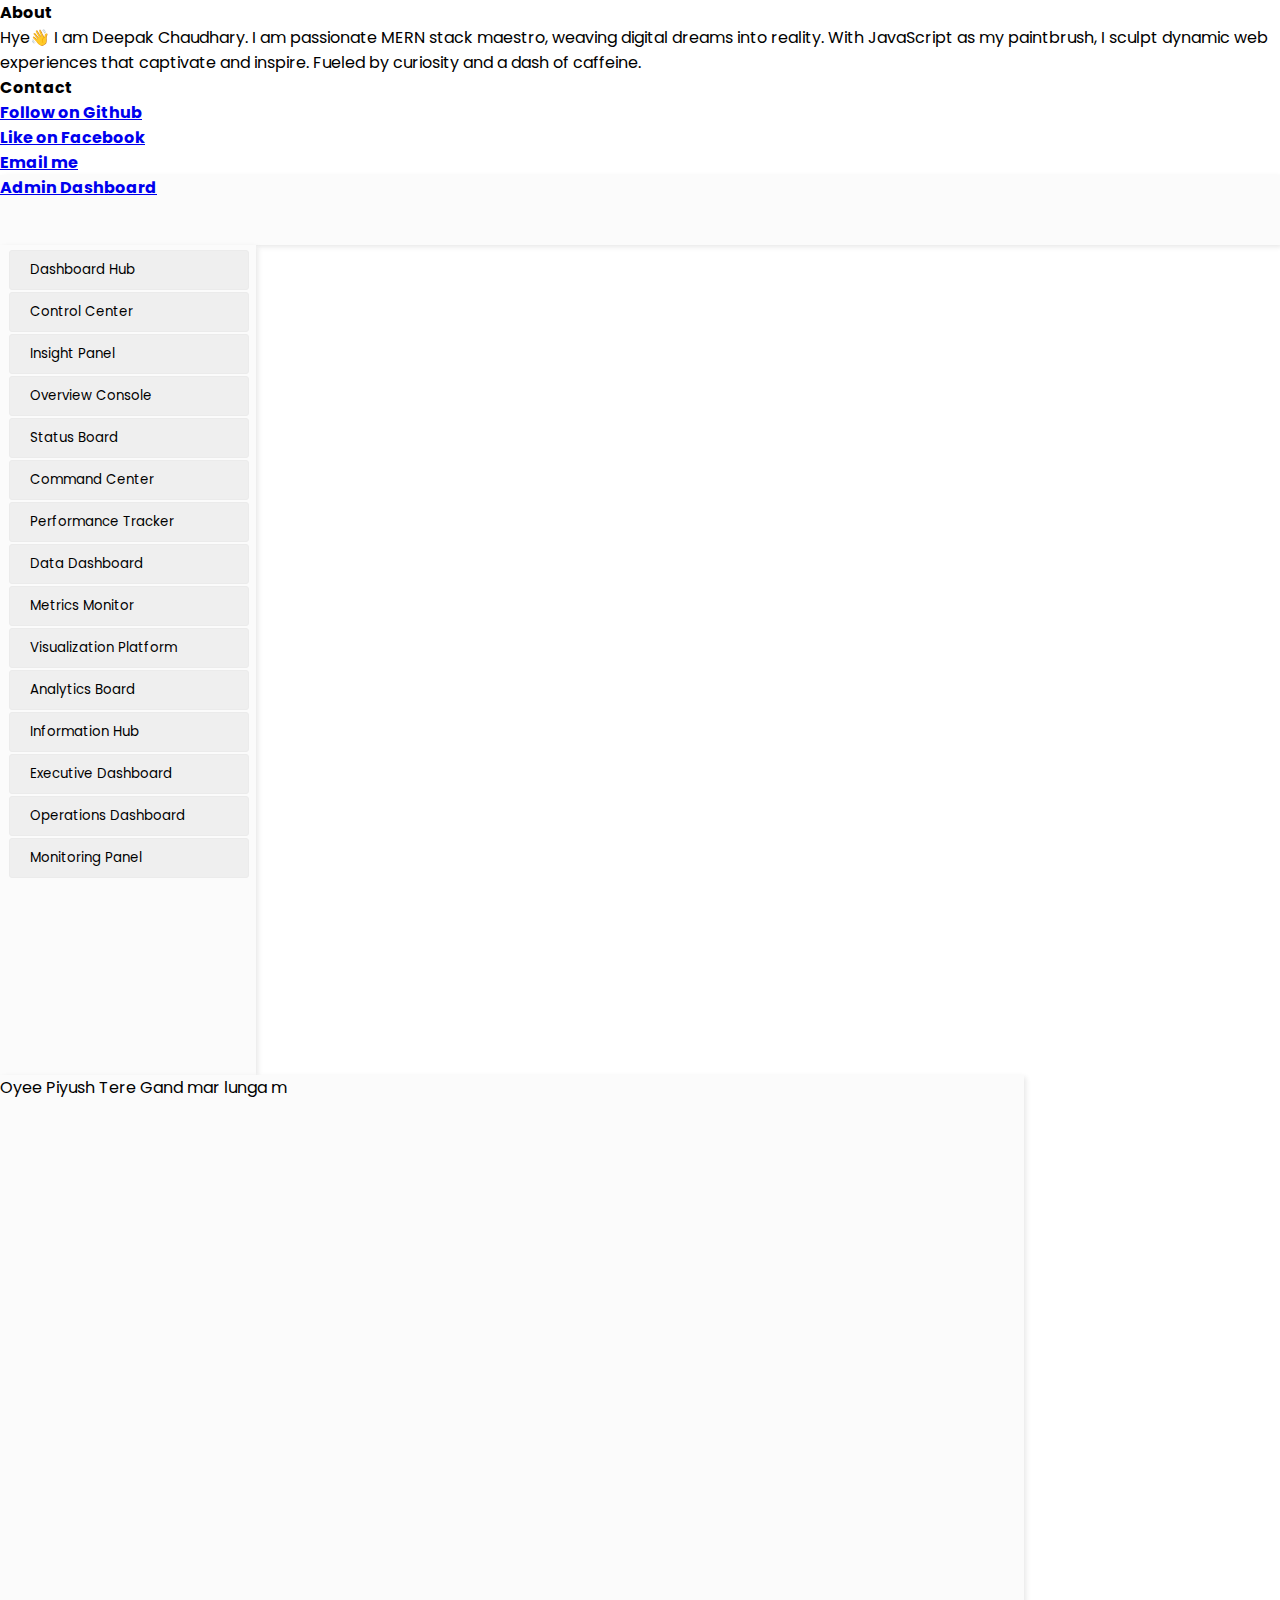
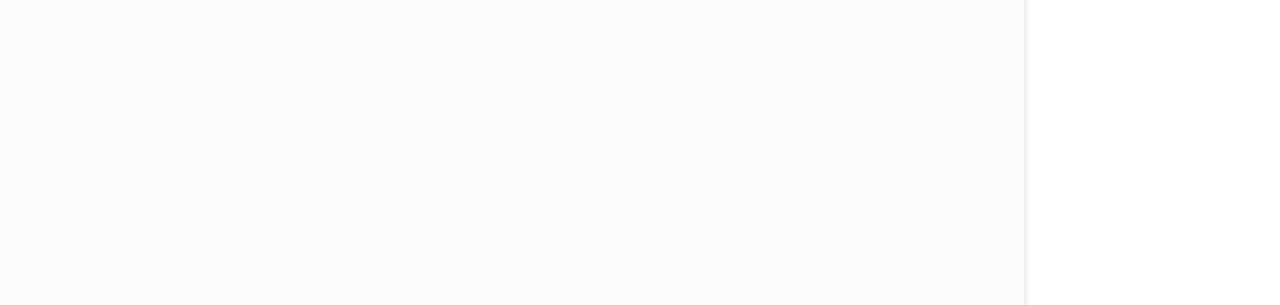
<file: index.html>
<!doctype html>
<html lang="en">

<head>
    <meta charset="utf-8">
    <meta name="viewport" content="width=device-width, initial-scale=1">
    <meta name="description" content="">
    <meta name="author" content="Mark Otto, Jacob Thornton, and Bootstrap contributors">
    <meta name="generator" content="Hugo 0.72.0">
    <title>Learn From |- Deepak Chaudhary</title>
    <link rel="stylesheet" href="./assets/css/main.css">
    <link rel="canonical" href="https://v5.getbootstrap.com/docs/5.0/examples/album/">

    <link rel="stylesheet" href="https://cdnjs.cloudflare.com/ajax/libs/font-awesome/6.5.1/css/all.min.css"
        integrity="sha512-DTOQO9RWCH3ppGqcWaEA1BIZOC6xxalwEsw9c2QQeAIftl+Vegovlnee1c9QX4TctnWMn13TZye+giMm8e2LwA=="
        crossorigin="anonymous" referrerpolicy="no-referrer" />


    <link rel="preconnect" href="https://fonts.googleapis.com">
    <link rel="preconnect" href="https://fonts.gstatic.com" crossorigin>
    <link
        href="https://fonts.googleapis.com/css2?family=Poppins:ital,wght@0,100;0,200;0,300;0,400;0,500;0,600;0,700;0,800;0,900;1,100;1,200;1,300;1,400;1,500;1,600;1,700;1,800;1,900&display=swap"
        rel="stylesheet">

    <!-- Bootstrap core CSS -->
    <link rel="stylesheet" href="https://stackpath.bootstrapcdn.com/bootstrap/5.0.0-alpha1/css/bootstrap.min.css"
        integrity="sha384-r4NyP46KrjDleawBgD5tp8Y7UzmLA05oM1iAEQ17CSuDqnUK2+k9luXQOfXJCJ4I" crossorigin="anonymous">
    <script src="https://stackpath.bootstrapcdn.com/bootstrap/5.0.0-alpha1/js/bootstrap.min.js"
        integrity="sha384-oesi62hOLfzrys4LxRF63OJCXdXDipiYWBnvTl9Y9/TRlw5xlKIEHpNyvvDShgf/"
        crossorigin="anonymous"></script>
    <script src="https://cdn.jsdelivr.net/npm/popper.js@1.16.0/dist/umd/popper.min.js"
        integrity="sha384-Q6E9RHvbIyZFJoft+2mJbHaEWldlvI9IOYy5n3zV9zzTtmI3UksdQRVvoxMfooAo"
        crossorigin="anonymous"></script>

    <style>
        .bd-placeholder-img {
            font-size: 1.125rem;
            text-anchor: middle;
            -webkit-user-select: none;
            -moz-user-select: none;
            -ms-user-select: none;
            user-select: none;
        }

        * {
            font-family: "Poppins", sans-serif;
            margin: 0;
            padding: 0;
        }

        @media (min-width: 768px) {
            .bd-placeholder-img-lg {
                font-size: 3.5rem;
            }
        }
    </style>
</head>

<body>
    <header>
        <div class="collapse" id="navbarHeader">
            <div class="container">
                <div class="row">
                    <div class="col-sm-8 col-md-7 py-4">
                        <h4 class="">About</h4>
                        <p class="text-muted">Hye👋 I am Deepak Chaudhary. I am passionate MERN stack maestro, weaving
                            digital dreams into reality. With JavaScript as my paintbrush, I sculpt dynamic web
                            experiences that captivate and inspire. Fueled by curiosity and a dash of caffeine.</p>
                    </div>
                    <div class="col-sm-4 offset-md-1 py-4">
                        <h4 class="">Contact</h4>
                        <ul class="list-unstyled">
                            <li><a href="https://github.com/codewithdeepak-in" class=""><strong>Follow on
                                        Github</strong></a></li>
                            <li><a href="https://facebook.com/codewithdeepak.in" class=""><strong>Like on
                                        Facebook</strong></a></li>
                            <li><a href="info@codewithdeepak.in" class=""><strong>
                                        Email me
                                    </strong></a></li>
                        </ul>
                    </div>
                </div>
            </div>
        </div>
        <div class="navbar">
            <div class="container-fluid">
                <a href="https://codewithdeepak.in/learn" class="navbar-brand d-flex align-items-center">
                    <strong>Admin Dashboard</strong>
                </a>
                <div class="navbar-toggler" data-toggle="collapse" data-target="#navbarHeader"
                    aria-controls="navbarHeader" aria-expanded="false" aria-label="Toggle navigation">
                    <i class="fa-solid fa-bars"></i>
                </div>
            </div>
        </div>
    </header>
    <main class="d-flex">
        <section class="navigation-panel">
            <ul>
                <ul>
                    <li><button href="#" class="nav-content" data-value="1">Dashboard Hub</button></li>
                    <li><button href="#" class="nav-content" data-value="2">Control Center</button></li>
                    <li><button href="#" class="nav-content" data-value="3">Insight Panel</button></li>
                    <li><button href="#" class="nav-content" data-value="4">Overview Console</button></li>
                    <li><button href="#" class="nav-content" data-value="5">Status Board</button></li>
                    <li><button href="#" class="nav-content" data-value="6">Command Center</button></li>
                    <li><button href="#" class="nav-content" data-value="7">Performance Tracker</button></li>
                    <li><button href="#" class="nav-content" data-value="8">Data Dashboard</button></li>
                    <li><button href="#" class="nav-content" data-value="9">Metrics Monitor</button></li>
                    <li><button href="#" class="nav-content" data-value="10">Visualization Platform</button></li>
                    <li><button href="#" class="nav-content" data-value="11">Analytics Board</button></li>
                    <li><button href="#" class="nav-content" data-value="12">Information Hub</button></li>
                    <li><button href="#" class="nav-content" data-value="13">Executive Dashboard</button></li>
                    <li><button href="#" class="nav-content" data-value="14">Operations Dashboard</button></li>
                    <li><button href="#" class="nav-content" data-value="15">Monitoring Panel</button></li>
                </ul>
            </ul>
        </section>
        <section class="content-panel">
            <div class="container mt-3 context">

            </div>
        </section>
        <button class="close-navigation-panel" onclick="togglePanel()">
            >
        </button>
    </main>
    <script src="./assets/js/index.js"></script>
</body>

</html>
</file>
<file: assets/css/main.css>
.navbar-toggler{
    border: none;
    cursor: pointer;
    outline: none;
    border-color: transparent !important;
}

.navbar{
    background-color: #fbfbfb!important;
    box-shadow: 2px 2px 5px #e8e8e8;
    height: 70px;
}

.navigation-panel{
    width: 20%;
    background-color: #fbfbfb;
    height: calc(100vh - 70px);
    overflow-y: scroll;
    scroll-behavior: smooth;
    -ms-overflow-style:initial;
    -webkit-overflow-scrolling: touch;
    scrollbar-width: thin;
    scrollbar-color: #757676 #f5f5f5;
    box-shadow: 2px 2px 5px #e8e8e8;
}

.navigation-panel ul{
    list-style: none;
    padding: 0;
    margin: 4px;
}

.navigation-panel ul li button{
    width: 100%;
    border: 1px solid rgb(235, 235, 235);
    text-align: left;
    height: 40px;
    padding-left: 20px;
    margin: 1px;
    border-radius: 3px;
}

.navigation-panel ul li button:hover{
    background-color: #0D6EFD;
    color: white;
}
.content-panel{
    width: 80%;
    background-color: #fbfbfb;
    height: calc(100vh - 70px);
    overflow-y: scroll;
    scroll-behavior: smooth;
    -ms-overflow-style:initial;
    -webkit-overflow-scrolling: touch;
    scrollbar-width: thin;
    scrollbar-color: #757676 #f5f5f5;
    box-shadow: 2px 2px 5px #e8e8e8;
}

@media screen and (max-width: 1000px){
    .navigation-panel{
        width: 25%;
    }
    .content-panel{
        width: 75%;
    }
}

@media screen and (max-width: 800px){
    .navigation-panel{
        width: 30%;
    }
    .content-panel{
        width: 70%;
    }
}

@media screen and (max-width: 600px){
    .navigation-panel{
        width: 35%;
    }
    .content-panel{
        width: 65%;
    }
}

.close-navigation-panel{
    display: none;
}

@media screen and (max-width: 600px){
    .close-navigation-panel{
        display: block;
        position: absolute;
        top: 50%;
        border: none;
        background-color: #0D6EFD;
        color: white;
        font-size: 1.2rem;
        padding: 10px;
        box-shadow: 2px 2px 2aaaapx rgb(233, 232, 232);
        border-radius: 0px 20% 20% 0px;
        z-index: 10;
    }
    .navigation-panel{
        display: none;
    }
    .content-panel{
        width: 100%;
    }
}
</file>
